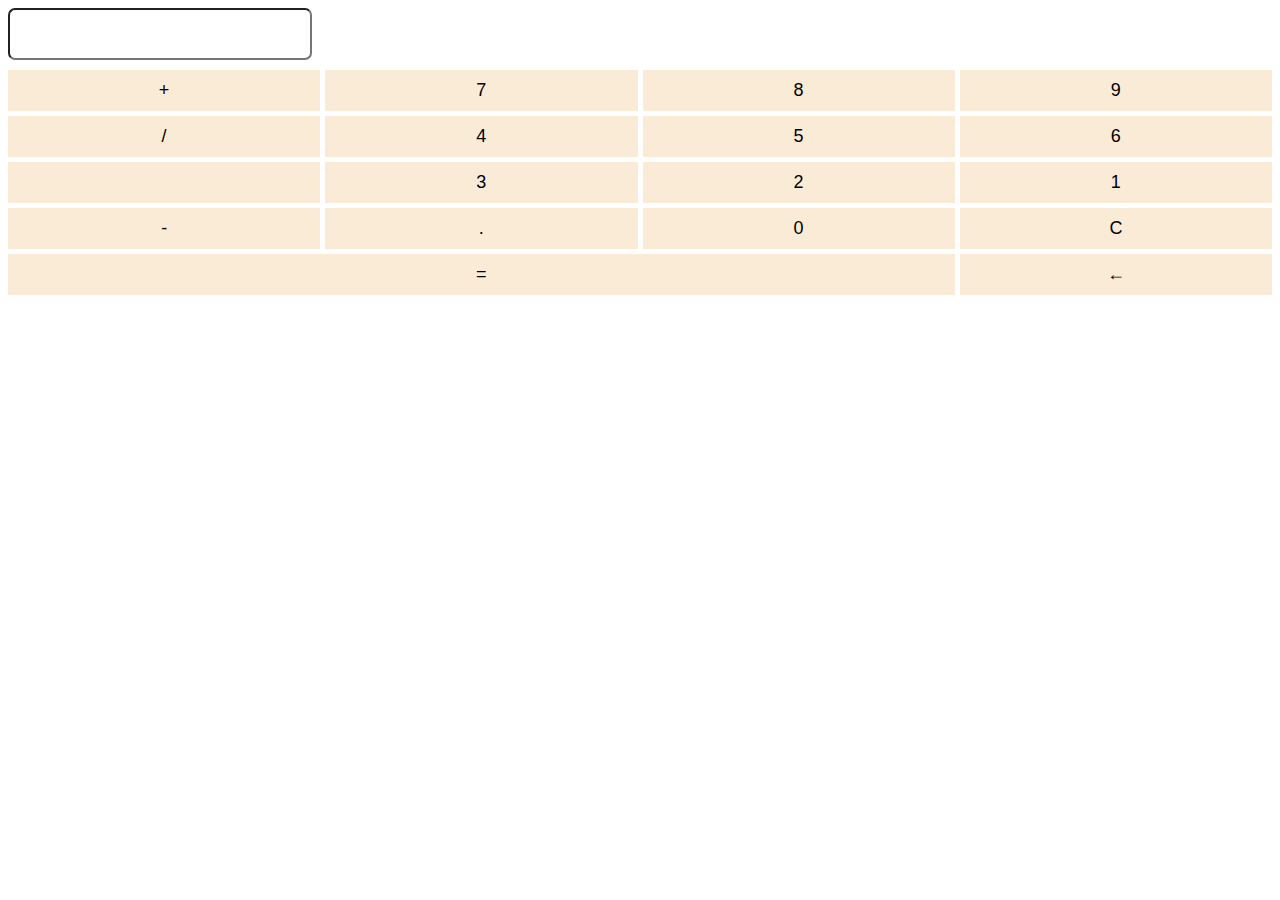
<file: medium 2/index.html>
<!DOCTYPE html>
<html lang="en">

<head>
    <meta charset="UTF-8">
    <meta name="viewport" content="width=device-width, initial-scale=1.0">
    <title>Calculator</title>
    <link rel="stylesheet" href="style.css">
</head>

<body>
    <div class="calculator">
        <input type="text" class="display" id="display" readonly>
        <div class="buttons">
            <button onclick="appendCharacter('+')">+</button>
            <button onclick="appendCharacter('7')">7</button>
            <button onclick="appendCharacter('8')">8</button>
            <button onclick="appendCharacter('9')">9</button>
            <button onclick="appendCharacter('/')">/</button>
            <button onclick="appendCharacter('4')">4</button>
            <button onclick="appendCharacter('5')">5</button>
            <button onclick="appendCharacter('6')">6</button>
            <button onclick="appendCharacter('')"></button>
            <button onclick="appendCharacter('3')">3</button>
            <button onclick="appendCharacter('2')">2</button>
            <button onclick="appendCharacter('1')">1</button>
            <button onclick="appendCharacter('-')">-</button>
            <button onclick="appendCharacter('.')">.</button>
            <button onclick="appendCharacter('0')">0</button>
            <button onclick="clearDisplay()">C</button>
            <button onclick="calculate()" class="full-width">=</button>
            <button onclick="clearDigit()">←</button>
        </div>
    </div>
    <script src="script.js"></script>
</body>

</html>
</file>
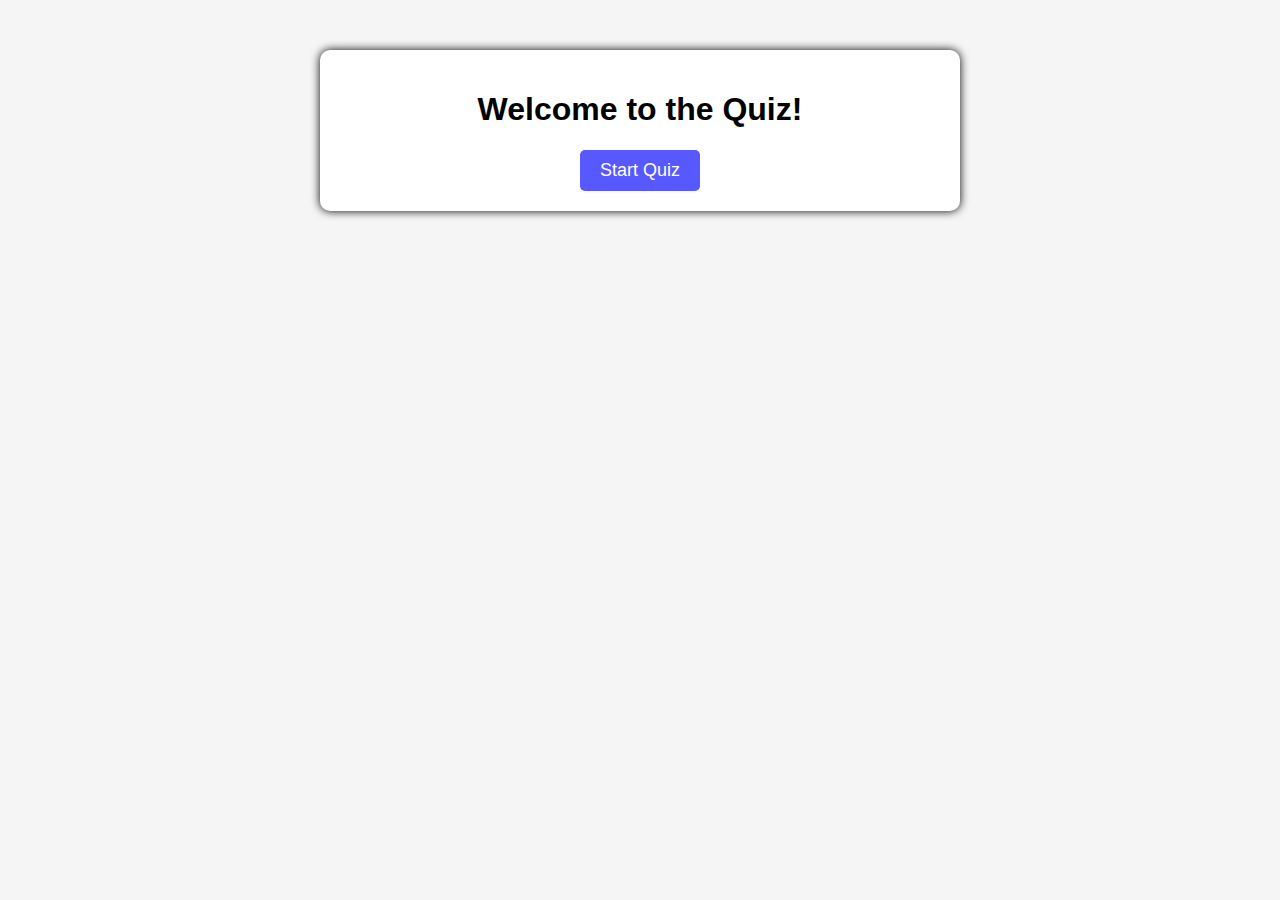
<file: medium 3/index.html>
<!DOCTYPE html>
<html lang="en">

<head>
    <meta charset="UTF-8">
    <meta name="viewport" content="width=device-width, initial-scale=1.0">
    <title>Quiz Task</title>
    <link rel="stylesheet" href="style.css">
</head>

<body>
    <div id="start" class="start">
        <h1>Welcome to the Quiz!</h1>
        <button id="startBtn" class="start-btn">Start Quiz</button>
    </div>
    <div id="quiz" class="quiz" style="display: none;">
        <div id="question" class="question"></div>
        <div id="choices" class="choices"></div>
        <div id="feedback" class="feedback"></div>
        <div id="timer" class="timer"></div>
        <button id="nextBtn" class="next">Next</button>
    </div>
    <div id="result" class="result" style="display: none;">
        <h2>Quiz Completed</h2>
        <p>Your Score: <span id="score"></span>/<span id="total"></span></p>
        <button id="restartBtn">Restart Quiz</button>
        <button id="reviewBtn">Review Scores</button>
    </div>
    <div id="review" class="review" style="display: none;">
        <div id="reviewContent"></div>
        <button id="backBtn">Back</button>
    </div>
    <script src="script.js"></script>
</body>

</html>
</file>
<file: medium 2/style.css>
calculator {
    width: 300px;
    margin: 50px auto;
    border: 1px solid black;
    border-radius: 5px;
    padding: 10px;
}

.display {
    width: 280px;
    margin-bottom: 10px;
    padding: 10px;
    font-size: 1.5em;
    border-radius: 7px;
}

.buttons {
    display: grid;
    grid-template-columns: repeat(4, 1fr);
    gap: 5px;
}

button {
    padding: 10px;
    font-size: large;
    border: none;
    cursor: pointer;
    background-color: antiquewhite;
}

button.full-width {
    grid-column: span 3;
}

button:hover {
    background-color: #ddd;
}
</file>
<file: medium 3/style.css>
body {
    font-family: Arial, Helvetica, sans-serif;
    background-color: whitesmoke;
    text-align: center;
    margin: 0;
    padding: 0;
}

.quiz,
.result,
.start,
.review {
    max-width: 600px;
    margin: 50px auto;
    background-color: #fff;
    padding: 20px;
    border-radius: 10px;
    box-shadow: 0 0 10px black;
}

.start-btn,
.next,
#reviewBtn,
#backBtn,
#restartBtn {
    font-size: 18px;
    padding: 10px 20px;
    border: none;
    border-radius: 5px;
    background-color: rgb(88, 88, 255);
    color: #fff;
    cursor: pointer;
    transition: background-color 0.3s ease;
}

.start-btn:hover,
.next:hover,
#reviewBtn:hover,
#backBtn:hover,
#restartBtn:hover {
    background-color: rgb(67, 67, 255);
}

.question,
.feedback,
.timer {
    margin-bottom: 20px;
}

.choices {
    display: flex;
    flex-direction: column;
    align-items: center;
    margin-bottom: 20px;
}

.choice-btn {
    font-size: 16px;
    padding: 10px 20px;
    margin-bottom: 10px;
    border-radius: 5px;
    cursor: pointer;
    transition: background-color 0.3s ease;
}

.choice-btn:hover {
    background-color: #ddd;
}
</file>
